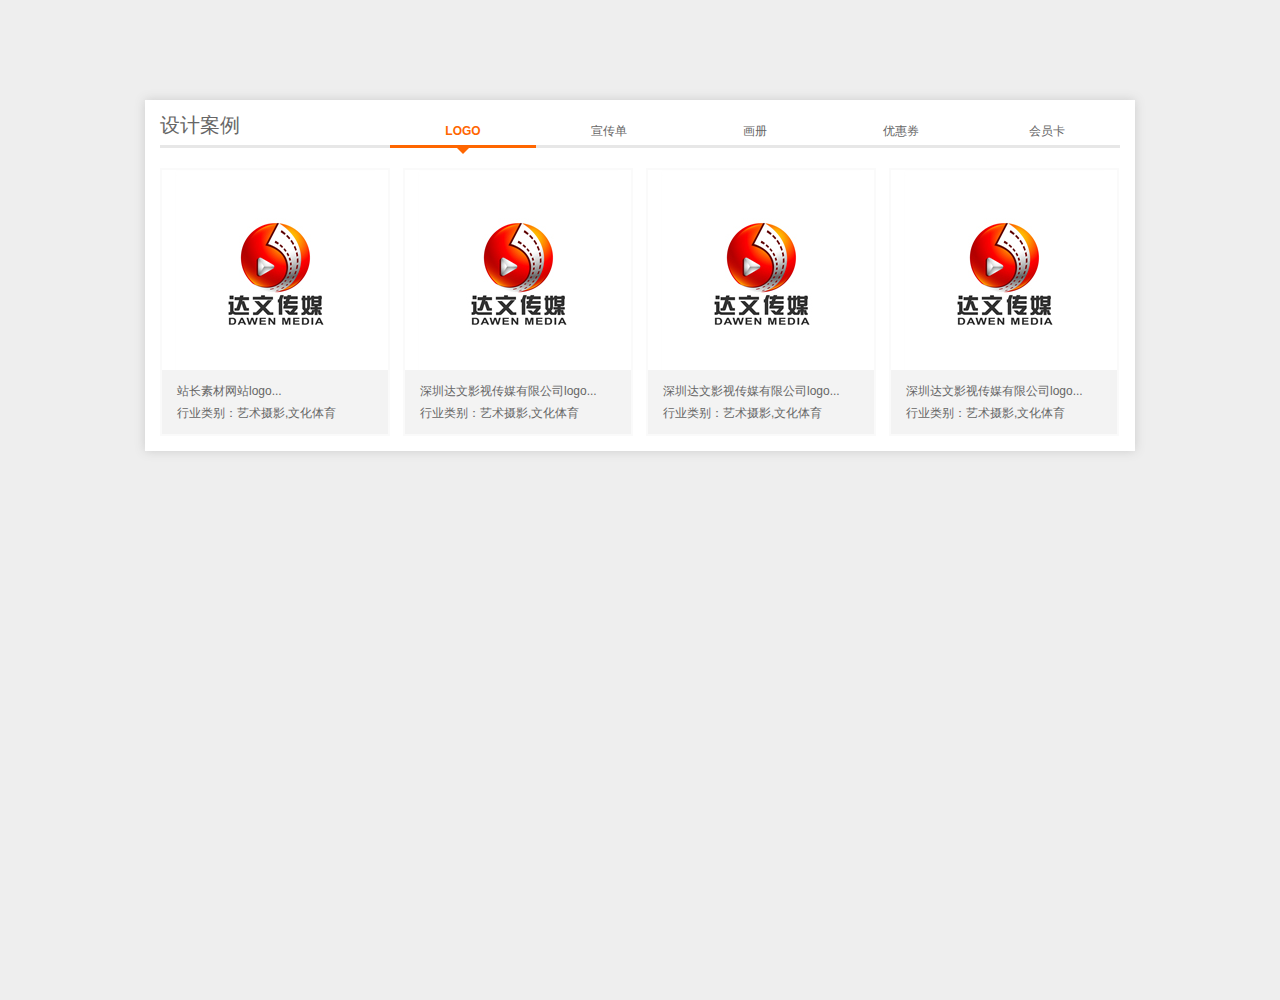
<file: 滑动选项卡/index.html>
<!DOCTYPE>
<html>
<head>
<meta http-equiv="Content-Type" content="text/html; charset=utf-8" />
<title>鼠标滑过jQuery选项卡切换</title>

<link rel="stylesheet" href="css/style.css" type="text/css">

<script type="text/javascript" src="js/jquery.min.js"></script>
	
<script type="text/javascript" src="js/script.js"></script>

</head>
<body>

	
	
	
	
<div class="case">

	<div class="title cf">
		<h2 class="fl">设计案例</h2>
		<ul class="title-list fr cf ">
			<li class="on">LOGO</li>
			<li>宣传单</li>
			<li>画册</li>
			<li>优惠券</li>
			<li>会员卡</li>
			<p><b></b></p>
		</ul>
	</div>
	
	<div class="product-wrap">
		<!--案例1-->
		<div class="product show">
			<ul class="cf">
				<li class="ml0">
					<a href="http://www.17sucai.com" class="imgwrap"><img src="images/1.jpg"></a>
					<p class="mt10"> <a href="http://www.17sucai.com">站长素材网站logo... </a></p>
					<p class="pb10">行业类别：艺术摄影,文化体育</p>
				</li>
				<li>
					<a href="http://www.17sucai.com" class="imgwrap"><img src="images/1.jpg"></a>
					<p class="mt10"> <a href="http://www.17sucai.com"> 深圳达文影视传媒有限公司logo... </a></p>
					<p class="pb10">行业类别：艺术摄影,文化体育</p>
				</li>
				<li>
					<a href="http://www.17sucai.com" class="imgwrap"><img src="images/1.jpg"></a>
					<p class="mt10"> <a href="http://www.17sucai.com"> 深圳达文影视传媒有限公司logo... </a></p>
					<p class="pb10">行业类别：艺术摄影,文化体育</p>
				</li>
				<li>
					<a href="http://www.17sucai.com" class="imgwrap"><img src="images/1.jpg"></a>
					<p class="mt10"> <a href="http://www.17sucai.com"> 深圳达文影视传媒有限公司logo... </a></p>
					<p class="pb10">行业类别：艺术摄影,文化体育</p>
				</li>
			</ul>
		</div>
		
		<!--案例2-->
		<div class="product">
			<ul class="cf">
				<li class="ml0">
					<a href="http://www.17sucai.com" class="imgwrap"><img src="images/2.jpg"></a>
					<p class="mt10"> <a href="http://www.17sucai.com"> 深圳达文影视传媒有限公司logo... </a></p>
					<p class="pb10">行业类别：艺术摄影,文化体育</p>
				</li>
				<li>
					<a href="http://www.17sucai.com" class="imgwrap"><img src="images/2.jpg"></a>
					<p class="mt10"> <a href="http://www.17sucai.com"> 深圳达文影视传媒有限公司logo... </a></p>
					<p class="pb10">行业类别：艺术摄影,文化体育</p>
				</li>
				<li>
					<a href="http://www.17sucai.com" class="imgwrap"><img src="images/2.jpg"></a>
					<p class="mt10"> <a href="http://www.17sucai.com"> 深圳达文影视传媒有限公司logo... </a></p>
					<p class="pb10">行业类别：艺术摄影,文化体育</p>
				</li>
				<li>
					<a href="http://www.17sucai.com" class="imgwrap"><img src="images/2.jpg"></a>
					<p class="mt10"> <a href="http://www.17sucai.com"> 深圳达文影视传媒有限公司logo... </a></p>
					<p class="pb10">行业类别：艺术摄影,文化体育</p>
				</li>
			</ul>
		</div>
		
		<!--案例3-->
		<div class="product">
			<ul class="cf">
				<li class="ml0">
					<a href="http://www.17sucai.com" class="imgwrap"><img src="images/3.jpg"></a>
					<p class="mt10"> <a href="http://www.17sucai.com"> 深圳达文影视传媒有限公司logo... </a></p>
					<p class="pb10">行业类别：艺术摄影,文化体育</p>
				</li>
				<li>
					<a href="http://www.17sucai.com" class="imgwrap"><img src="images/3.jpg"></a>
					<p class="mt10"> <a href="http://www.17sucai.com"> 深圳达文影视传媒有限公司logo... </a></p>
					<p class="pb10">行业类别：艺术摄影,文化体育</p>
				</li>
				<li>
					<a href="http://www.17sucai.com" class="imgwrap"><img src="images/3.jpg"></a>
					<p class="mt10"> <a href="http://www.17sucai.com"> 深圳达文影视传媒有限公司logo... </a></p>
					<p class="pb10">行业类别：艺术摄影,文化体育</p>
				</li>
				<li>
					<a href="http://www.17sucai.com" class="imgwrap"><img src="images/3.jpg"></a>
					<p class="mt10"> <a href="http://www.17sucai.com"> 深圳达文影视传媒有限公司logo... </a></p>
					<p class="pb10">行业类别：艺术摄影,文化体育</p>
				</li>
			</ul>
		</div>
		
		<!--案例4-->
		<div class="product">
			<ul class="cf">
				<li class="ml0">
					<a href="http://www.17sucai.com" class="imgwrap"><img src="images/4.jpg"></a>
					<p class="mt10"> <a href="http://www.17sucai.com"> 深圳达文影视传媒有限公司logo... </a></p>
					<p class="pb10">行业类别：艺术摄影,文化体育</p>
				</li>
				<li>
					<a href="http://www.17sucai.com" class="imgwrap"><img src="images/4.jpg"></a>
					<p class="mt10"> <a href="http://www.17sucai.com"> 深圳达文影视传媒有限公司logo... </a></p>
					<p class="pb10">行业类别：艺术摄影,文化体育</p>
				</li>
				<li>
					<a href="http://www.17sucai.com" class="imgwrap"><img src="images/4.jpg"></a>
					<p class="mt10"> <a href="http://www.17sucai.com"> 深圳达文影视传媒有限公司logo... </a></p>
					<p class="pb10">行业类别：艺术摄影,文化体育</p>
				</li>
				<li>
					<a href="http://www.17sucai.com" class="imgwrap"><img src="images/4.jpg"></a>
					<p class="mt10"> <a href="http://www.17sucai.com"> 深圳达文影视传媒有限公司logo... </a></p>
					<p class="pb10">行业类别：艺术摄影,文化体育</p>
				</li>
			</ul>
		</div>
	
		<!--案例5-->
		<div class="product">
			<ul class="cf">
				<li class="ml0">
					<a href="http://www.17sucai.com" class="imgwrap"><img src="images/5.jpg"></a>
					<p class="mt10"> <a href="http://www.17sucai.com"> 深圳达文影视传媒有限公司logo... </a></p>
					<p class="pb10">行业类别：艺术摄影,文化体育</p>
				</li>
				<li>
					<a href="http://www.17sucai.com" class="imgwrap"><img src="images/5.jpg"></a>
					<p class="mt10"> <a href="http://www.17sucai.com"> 深圳达文影视传媒有限公司logo... </a></p>
					<p class="pb10">行业类别：艺术摄影,文化体育</p>
				</li>
				<li>
					<a href="http://www.17sucai.com" class="imgwrap"><img src="images/5.jpg"></a>
					<p class="mt10"> <a href="http://www.17sucai.com"> 深圳达文影视传媒有限公司logo... </a></p>
					<p class="pb10">行业类别：艺术摄影,文化体育</p>
				</li>
				<li>
					<a href="http://www.17sucai.com" class="imgwrap"><img src="images/5.jpg"></a>
					<p class="mt10"> <a href="http://www.17sucai.com"> 深圳达文影视传媒有限公司logo... </a></p>
					<p class="pb10">行业类别：艺术摄影,文化体育</p>
				</li>
			</ul>
		</div>      
	</div>
</div>

</body>
</html>
</file>
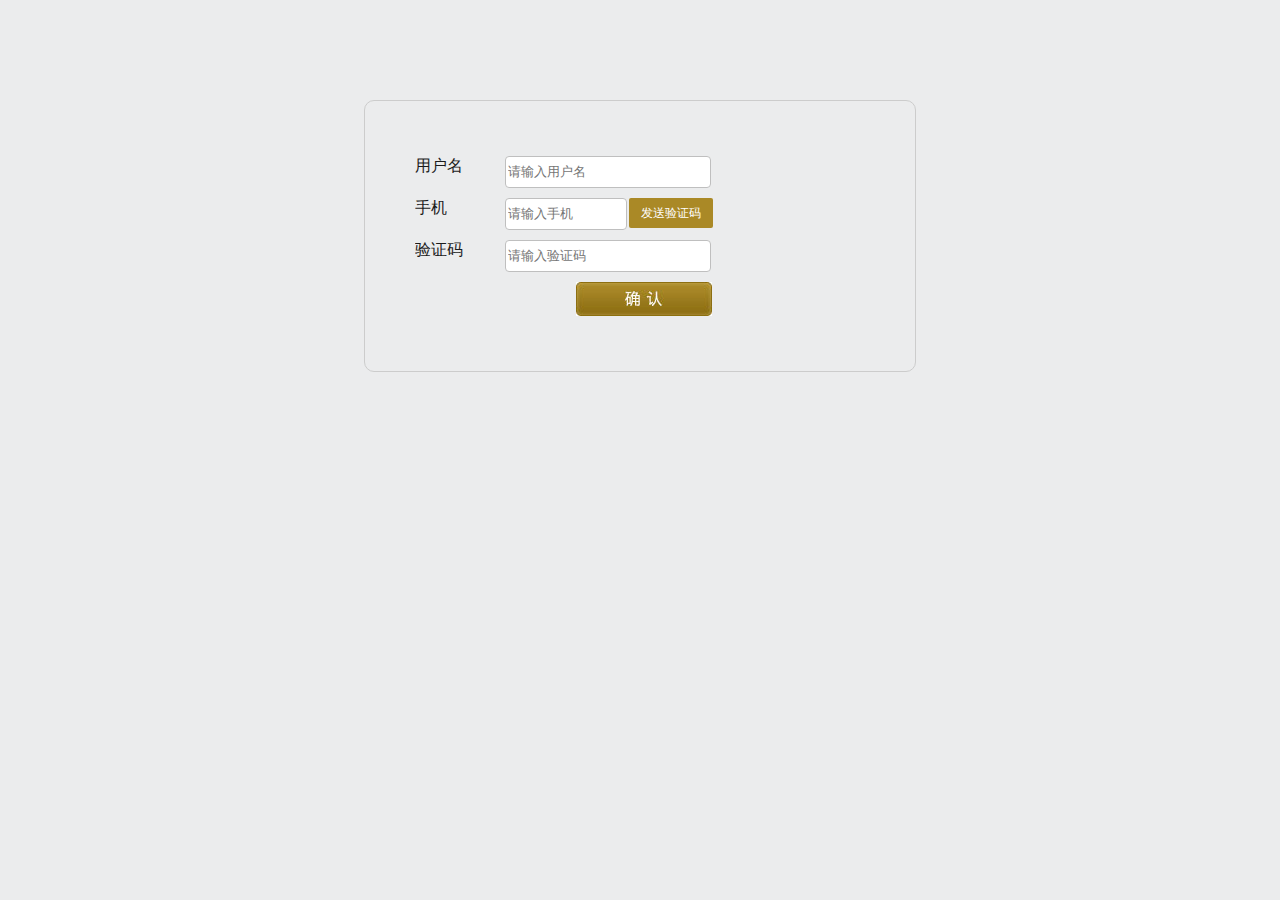
<file: 表单验证/index.html>
<!DOCTYPE html PUBLIC "-//W3C//DTD XHTML 1.0 Transitional//EN" "http://www.w3.org/TR/xhtml1/DTD/xhtml1-transitional.dtd">
<html xmlns="http://www.w3.org/1999/xhtml">
<head>
<meta http-equiv="Content-Type" content="text/html; charset=utf-8" />
<title>手机发送验证码倒计时代码</title>

<link href="css/style.css" type="text/css" rel="stylesheet" />

</head>
<body>

<div class="form">
	<div class="div-name">
		<label for="name">用户名</label><input type="text" id="name" class="infos" placeholder="请输入用户名" />
	</div>
	<div class="div-phone">
		<label for="phone">手机</label><input type="text" id="phone" class="infos" placeholder="请输入手机" />
		<a href="javascript:;" class="send1" onclick="sends.send();">发送验证码</a>
	</div>
	<div class="div-ranks">
		<label for="ranks">验证码</label><input type="text" id="ranks" class="infos" placeholder="请输入验证码"  />
	</div>
	<div class="div-conform">
		<a href="javascript:;" class="conform" onclick="sends.conform();">提交</a>
	</div>
</div>

<script type="text/javascript" src="js/jquery-1.8.3.min.js"></script>
<script type="text/javascript">
var sends = {
	checked:1,
	send:function(){
			var numbers = /^1\d{10}$/;
			var val = $('#phone').val().replace(/\s+/g,""); //获取输入手机号码
			// if($('.div-phone').find('span').length == 0 && $('.div-phone a').attr('class') == 'send1'){
				if(!numbers.test(val) || val.length ==0){
					// $('.div-phone').append('<span class="error">手机格式错误</span>');
					$('#phone').css('border','1px solid red')
					return false;
				// }
			}
			if(numbers.test(val)){
				var time = 30;
				// $('.div-phone span').remove();
				$('#phone').css('border','1px solid blue')
				function timeCountDown(){
					if(time==0){
						clearInterval(timer);
						$('.div-phone a').addClass('send1').removeClass('send0').html("发送验证码");
						sends.checked = 1;
						return true;
					}
					$('.div-phone a').html(time+"S后再次发送");
					time--;
					$('.conform').unbind('click');
					return false;
					
					sends.checked = 0;
				}
				$('.div-phone a').addClass('send0').removeClass('send1');
				timeCountDown();
				var timer = setInterval(timeCountDown,1000);
			}
	}
}
</script>

</body>
</html>
</file>
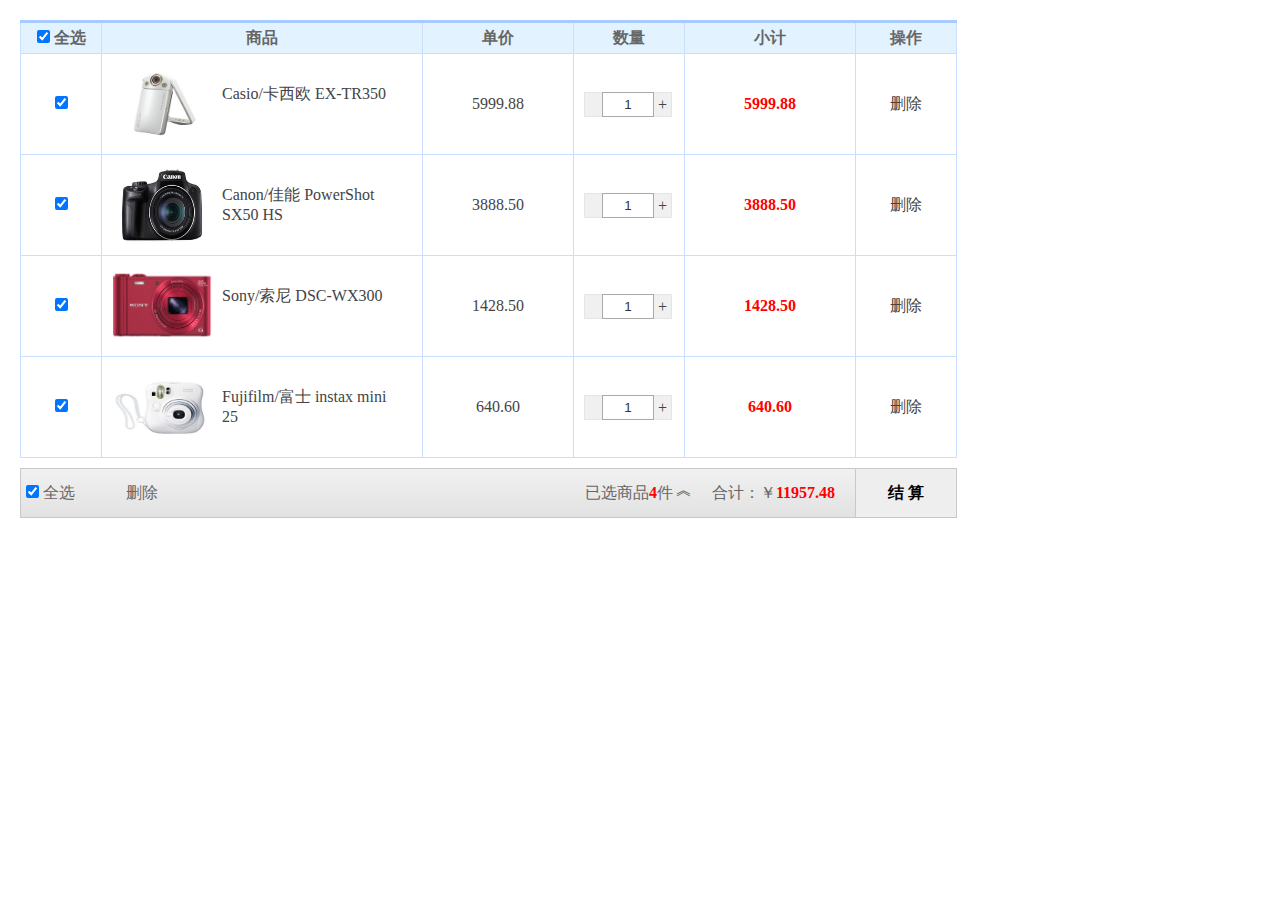
<file: demo.html>
<!DOCTYPE html>
<html>
<head>
    <meta charset="UTF-8">
    <title>demo</title>
    <link rel="stylesheet" href="css/style.css"/>
    <script type="text/javascript" src="js/demo.js"></script>
</head>
<body>
<table id="cartTable">
    <thead>
        <tr>
            <th><label><input class="check-all check" type="checkbox"/>&nbsp;全选</label></th>
            <th>商品</th>
            <th>单价</th>
            <th>数量</th>
            <th>小计</th>
            <th>操作</th>
        </tr>
    </thead>
    <tbody>
        <tr>
            <td class="checkbox"><input class="check-one check" type="checkbox"/></td>
            <td class="goods"><img src="images/1.jpg" alt=""/><span>Casio/卡西欧 EX-TR350</span></td>
            <td class="price">5999.88</td>
            <td class="count"><span class="reduce"></span><input class="count-input" type="text" value="1"/><span class="add">+</span></td>
            <td class="subtotal">5999.88</td>
            <td class="operation"><span class="delete">删除</span></td>
        </tr>
        <tr>
            <td class="checkbox"><input class="check-one check" type="checkbox"/></td>
            <td class="goods"><img src="images/2.jpg" alt=""/><span>Canon/佳能 PowerShot SX50 HS</span></td>
            <td class="price">3888.50</td>
            <td class="count"><span class="reduce"></span><input class="count-input" type="text" value="1"/><span class="add">+</span></td>
            <td class="subtotal">3888.50</td>
            <td class="operation"><span class="delete">删除</span></td>
        </tr>
        <tr>
            <td class="checkbox"><input class="check-one check" type="checkbox"/></td>
            <td class="goods"><img src="images/3.jpg" alt=""/><span>Sony/索尼 DSC-WX300</span></td>
            <td class="price">1428.50</td>
            <td class="count"><span class="reduce"></span><input class="count-input" type="text" value="1"/><span class="add">+</span></td>
            <td class="subtotal">1428.50</td>
            <td class="operation"><span class="delete">删除</span></td>
        </tr>
        <tr>
            <td class="checkbox"><input class="check-one check" type="checkbox"/></td>
            <td class="goods"><img src="images/4.jpg" alt=""/><span>Fujifilm/富士 instax mini 25</span></td>
            <td class="price">640.60</td>
            <td class="count"><span class="reduce"></span><input class="count-input" type="text" value="1"/><span class="add">+</span></td>
            <td class="subtotal">640.60</td>
            <td class="operation"><span class="delete">删除</span></td>
        </tr>
    </tbody>
</table>
<div class="foot" id="foot">
    <label class="fl select-all"><input type="checkbox" class="check-all check"/>&nbsp;全选</label>
    <a class="fl delete" id="deleteAll" href="javascript:;">删除</a>
    <div class="fr closing">结 算</div>
    <div class="fr total">合计：￥<span id="priceTotal">0.00</span></div>
    <div class="fr selected" id="selected">已选商品<span id="selectedTotal">0</span>件<span class="arrow up">︽</span><span class="arrow down">︾</span></div>
    <div class="selected-view">
        <div id="selectedViewList" class="clearfix">
            <div><img src="images/1.jpg"><span>取消选择</span></div>
        </div>
        <span class="arrow">◆<span>◆</span></span>
    </div>
</div>
</body>
</html>
</file>
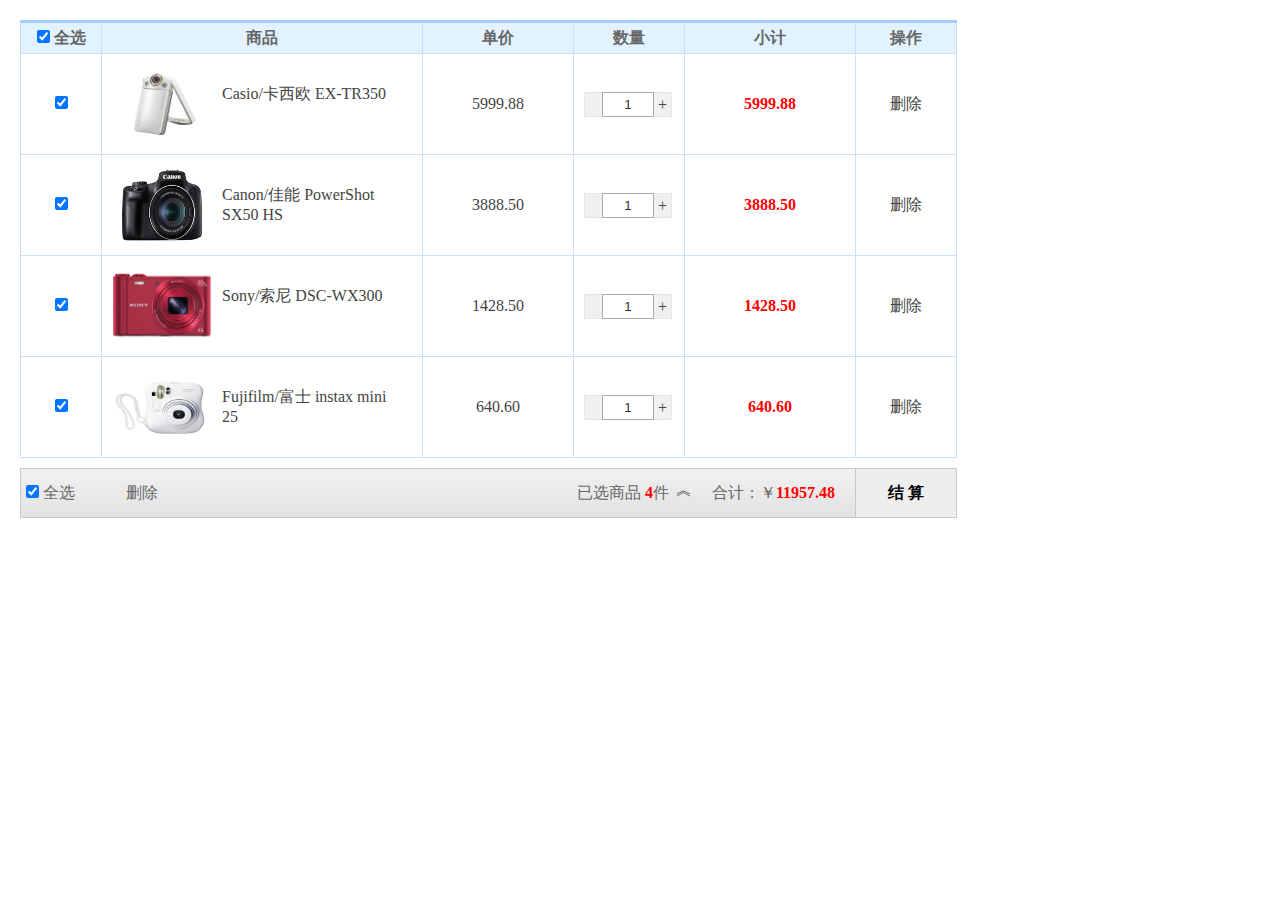
<file: 购物车.html>
<!DOCTYPE html>
<html>
<head>
    <meta charset="UTF-8">
    <title>购物车</title>
    <link rel="stylesheet" href="css/style.css"/>
    <script type="text/javascript" src="js/script.js"></script>
</head>
<body>
<table id="cartTable">
    <thead>
        <tr>
            <th><label><input class="check-all check" type="checkbox"/>&nbsp;全选</label></th>
            <th>商品</th>
            <th>单价</th>
            <th>数量</th>
            <th>小计</th>
            <th>操作</th>
        </tr>
    </thead>
    <tbody>
        <tr>
            <td class="checkbox"><input class="check-one check" type="checkbox"/></td>
            <td class="goods"><img src="images/1.jpg" alt=""/><span>Casio/卡西欧 EX-TR350</span></td>
            <td class="price">5999.88</td>
            <td class="count">
                <span class="reduce"></span>
                <input class="count-input" type="text" value="1"/>
                <span class="add">+</span></td>
            <td class="subtotal">5999.88</td>
            <td class="operation"><span class="delete">删除</span></td>
        </tr>
        <tr>
            <td class="checkbox"><input class="check-one check" type="checkbox"/></td>
            <td class="goods"><img src="images/2.jpg" alt=""/><span>Canon/佳能 PowerShot SX50 HS</span></td>
            <td class="price">3888.50</td>
            <td class="count"><span class="reduce"></span><input class="count-input" type="text" value="1"/><span class="add">+</span></td>
            <td class="subtotal">3888.50</td>
            <td class="operation"><span class="delete">删除</span></td>
        </tr>
        <tr>
            <td class="checkbox"><input class="check-one check" type="checkbox"/></td>
            <td class="goods"><img src="images/3.jpg" alt=""/><span>Sony/索尼 DSC-WX300</span></td>
            <td class="price">1428.50</td>
            <td class="count"><span class="reduce"></span><input class="count-input" type="text" value="1"/><span class="add">+</span></td>
            <td class="subtotal">1428.50</td>
            <td class="operation"><span class="delete">删除</span></td>
        </tr>
        <tr>
            <td class="checkbox"><input class="check-one check" type="checkbox"/></td>
            <td class="goods"><img src="images/4.jpg" alt=""/><span>Fujifilm/富士 instax mini 25</span></td>
            <td class="price">640.60</td>
            <td class="count"><span class="reduce"></span><input class="count-input" type="text" value="1"/><span class="add">+</span></td>
            <td class="subtotal">640.60</td>
            <td class="operation"><span class="delete">删除</span></td>
        </tr>
    </tbody>
</table>

<div class="foot" id="foot">
    <label class="fl select-all"><input type="checkbox" class="check-all check"/>&nbsp;全选</label>
    <a class="fl delete" id="deleteAll" href="javascript:;">删除</a>
    <div class="fr closing">结 算</div>
    <div class="fr total">合计：￥<span id="priceTotal">0.00</span></div>
    <div class="fr selected" id="selected">已选商品
        <span id="selectedTotal">0</span>件
        <span class="arrow up">︽</span>
        <span class="arrow down">︾</span>
    </div>
    <div class="selected-view">
        <div id="selectedViewList" class="clearfix">
            <!--<div><img src="images/1.jpg"><span>取消选择</span></div>-->
        </div>
        <span class="arrow">◆<span>◆</span></span>
    </div>
</div>
</body>
</html>
</file>
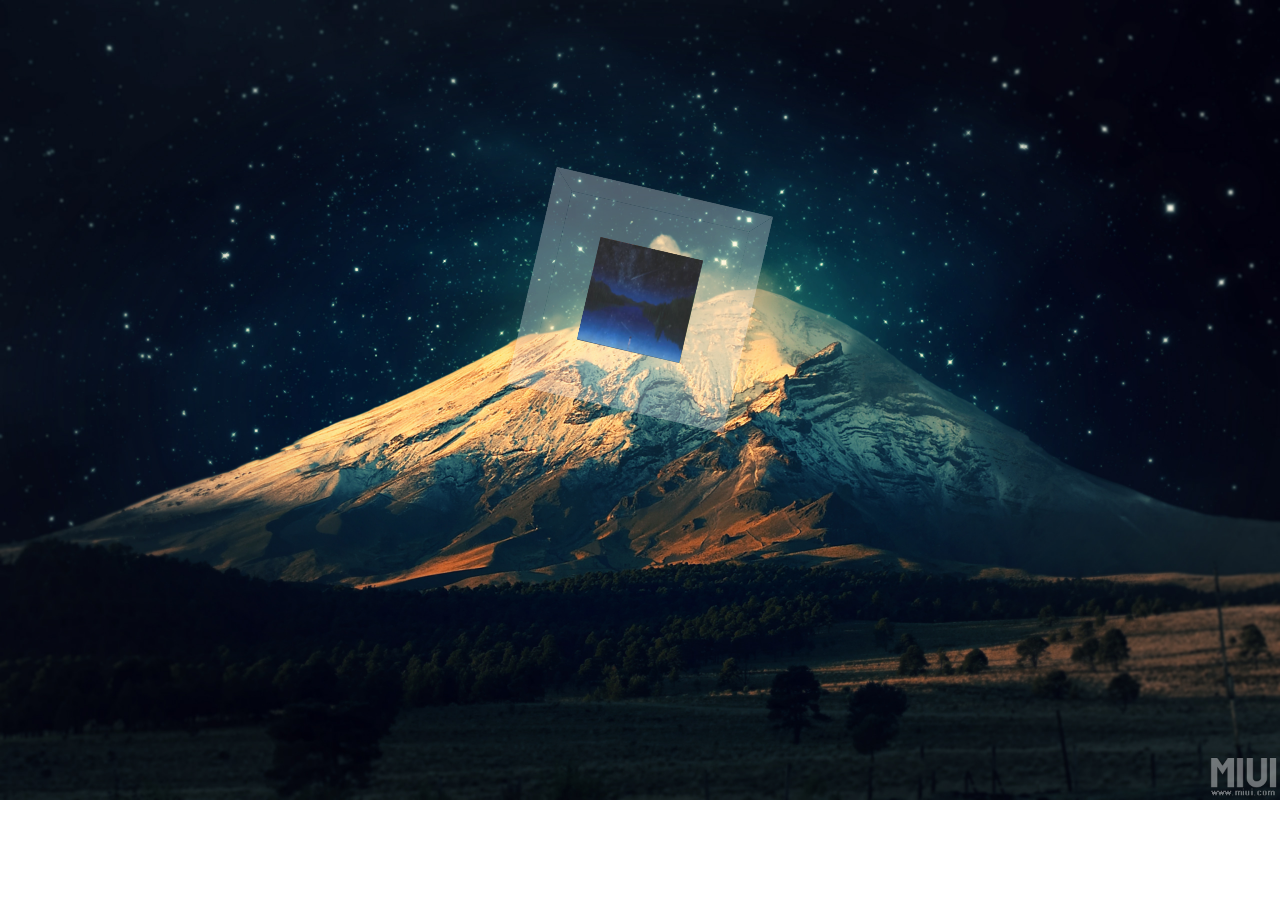
<file: demo1-魔方/旋转魔方-6.29.html>
<!doctype html>
<html>
<head>
	<meta charset="utf-8">
	<title>标题</title>
	<meta name="keywords" content="">
	<meta name="description" content="">
	
	<style>
		*{margin:0;padding: 0;list-style: none;}
		body{
			perspective: 1000px;
			background: url('beijing6.png') 0 0 no-repeat;
			background-size: 100%;
			height: 100%;
		}
		div{
			width: 200px;
			height: 200px;
			margin:200px auto 0;
			position: relative;
			transform-style: preserve-3d;
			-ms-transform-style: preserve-3d;
			-webkit-transform-style: preserve-3d;
			-moz-transform-style: preserve-3d;
			transform: rotateX(13deg);
			-ms-transform: rotateX(13deg);
			-webkit-transform: rotate(13deg);
			-moz-transform: rotate(13deg);
			animation: zou 10s linear infinite;
			-ms-animation: zou 10s linear infinite;
			-webkit-animation: zou 10s linear infinite;
			-moz-animation: zou 10s linear infinite;
		}
		ul{
			width: 100px;
			height: 100px;
			position: absolute;
			left: 50px;
			top: 50px;
			transform-style: preserve-3d;
			-webkit-transform-style: preserve-3d;
			-ms-transform-style: preserve-3d;
			-moz-transform-style: preserve-3d;

		}
		ul li{
			width: 100px;
			height: 100px;
			position: absolute;
			left: 0;
			top: 0;
			background-size: 100%;
			transform: rotate(0) translateZ(0);
			-webkit-transform: rotate(0) translate(0);
			-ms-transform: rotate(0) translate(0);
			-moz-transform: rotate(0) translate(0);
		}
		ul li img{
			width: 100px;
			height: 100px;
		}
		ul li:nth-child(1){
			transform: translateZ(50px);
			-webkit-transform: translateZ(50px);
			-moz-transform: translateZ(50px);
			-ms-transform: translate(50px);

		}
		ul li:nth-child(2){
			transform: rotateY(90deg) translateZ(50px);
			-webkit-transform: rotateY(90deg) translateZ(50px);
			-moz-transform: rotateY(90deg) translateZ(50px);
			-ms-transform: rotateY(90deg) translateZ(50px);

		}
		ul li:nth-child(3){
			transform: rotateY(180deg) translateZ(50px);
			-webkit-transform: rotateY(180deg) translateZ(50px);
			-moz-transform: rotateY(180deg) translateZ(50px);
			-ms-transform: rotateY(180deg) translateZ(50px);
		}
		ul li:nth-child(4){
			transform: rotateY(270deg) translateZ(50px);
			-webkit-transform: rotateY(270deg) translateZ(50px);
			-moz-transform: rotateY(270deg) translateZ(50px);
			-ms-transform: rotateY(270deg) translateZ(50px);
		}
		ul li:nth-child(5){
			transform: rotateX(90deg) translateZ(50px);
			-webkit-transform: rotateX(90deg) translateZ(50px);
			-moz-transform: rotateX(90deg) translateZ(50px);
			-ms-transform: rotateX(90deg) translateZ(50px);
		}
		ul li:nth-child(6){
			transform: rotateX(-90deg) translateZ(50px);
			-webkit-transform: rotateX(-90deg) translateZ(50px);
			-moz-transform: rotateX(-90deg) translateZ(50px);
			-ms-transform: rotateX(-90deg) translateZ(50px);
		}
		ol{
			width: 200px;
			height: 200px;
			position: absolute;
			top: 0;
			left: 0;
			transform-style: preserve-3d;
			-webkit-transform-style: preserve-3d;
			-moz-transform-style: preserve-3d;
			-ms-transform-style: preserve-3d;
	/* 		transition: all 1s ease; */
		}
		ol li{
			width: 200px;
			height: 200px;
			background-color: rgba(255,255,255,.2);
			opacity: .8;
			position: absolute;
			top: 0;
			left: 0;
			transition: all 1s ease;
			-webkit-transform: all 1s ease;
			-moz-transform: all 1s ease;
			-ms-transform: all 1s ease

		}
		ol li:nth-child(1){
			transform: translateZ(100px);
			-webkit-transform: translateZ(100px);
			-moz-transform: translateZ(100px);
			-ms-transform: translateZ(100px);
		}
		div:hover ol li:nth-child(1){
			transform: translateZ(300px);
			-webkit-transform: translateZ(300px);
			-moz-transform: translateZ(300px);
			-ms-transform: translateZ(300px);
		}
		ol li:nth-child(2){
			transform: translateZ(-100px);
			-webkit-transform: translateZ(-100px);
			-moz-transform: translateZ(-100px);
			-ms-transform: translateZ(-100px);
		}
		div:hover ol li:nth-child(2){
			transform: translateZ(-300px);
			-webkit-transform: translateZ(-300px);
			-moz-transform: translateZ(-300px);
			-ms-transform: translateZ(-300px);
		}
		ol li:nth-child(3){
			transform: rotateY(90deg) translateZ(100px);
			-webkit-transform: rotateY(90deg) translateZ(100px);
			-moz-transform: rotateY(90deg) translateZ(100px);
			-ms-transform: rotateY(90deg) translateZ(100px);
		}
		div:hover ol li:nth-child(3){
				transform: rotateY(90deg) translateZ(300px);
				-webkit-transform: rotateY(90deg) translateZ(300px);
				-moz-transform: rotateY(90deg) translateZ(300px);
				-ms-transform: rotateY(90deg) translateZ(300px);
		}
		ol li:nth-child(4){
			transform: rotateY(90deg) translateZ(-100px);
			-webkit-transform: rotateY(90deg) translateZ(-100px);
			-moz-transform: rotateY(90deg) translateZ(-100px);
			-ms-transform: rotateY(90deg) translateZ(-100px);
		}
		div:hover ol li:nth-child(4){
			transform: rotateY(90deg) translateZ(-300px);
			-webkit-transform: rotateY(90deg) translateZ(-300px);
			-moz-transform: rotateY(90deg) translateZ(-300px);
			-ms-transform: rotateY(90deg) translateZ(-300px);
		}
		ol li:nth-child(5){
			transform: rotateX(90deg) translateZ(100px);
			-webkit-transform: rotateX(90deg) translateZ(100px);
			-moz-transform: rotateX(90deg) translateZ(100px);
			-ms-transform: rotateX(90deg) translateZ(100px);
		}
		div:hover ol li:nth-child(5){
			transform: rotateX(90deg) translateZ(300px);
			-webkit-transform: rotateX(90deg) translateZ(300px);
			-moz-transform: rotateX(90deg) translateZ(300px);
			-ms-transform: rotateX(90deg) translateZ(300px);
		}
		ol li:nth-child(6){
			transform: rotateX(90deg) translateZ(-100px);
			-webkit-transform: rotateX(90deg) translateZ(-100px);
			-moz-transform: rotateX(90deg) translateZ(-100px);
			-ms-transform: rotateX(90deg) translateZ(-100px);
		}
		div:hover ol li:nth-child(6){
			transform: rotateX(90deg) translateZ(-300px);
			-webkit-transform: rotateX(90deg) translateZ(-300px);
			-moz-transform: rotateX(90deg) translateZ(-300px);
			-ms-transform: rotateX(90deg) translateZ(-300px);
		}
		@keyframes zou{
			0%{transform: rotateX(13deg) rotateY(0deg);}
			100%{transform: rotateX(13deg) rotateY(360deg);}
		}
		@-webkit-keyframes zou{
		0%{-webkit-transform:rotateX(13deg) rotateY(0deg);}
		100%{-webkit-transform:rotateX(13deg) rotateY(360deg);}
	    }
	    @-moz-keyframes zou{
	    	0%{-moz-transform:rotateX(13deg) rotateY(0deg);}
	    	100%{-moz-transform:rotateX(13deg) rotateY(0deg)} 
	    }
	    /* @-ms-keyframes zou{
	    	0%{-ms-transform:rotateX(13deg) rotateY(0deg)}
	    	100%{-ms-transform:rotateX(13deg) rotateY(0deg)}
	    } */
	</style>
</head>
<body>
	<div>
		<ul>
			<li><img src="beijing1.jpg" alt=""></li>
			<li><img src="beijing2.jpg" alt=""></li>
			<li><img src="beijing5.jpg" alt=""></li>
			<li><img src="beijing7.jpg" alt=""></li>
			<li><img src="beijing8.jpg" alt=""></li>
			<li><img src="beijing.jpg" alt=""></li>
		</ul>
		<ol>
			<li></li>
			<li></li>
			<li></li>
			<li></li>
			<li></li>
			<li></li>
		</ol>
	</div>
</body>
</html>
</file>
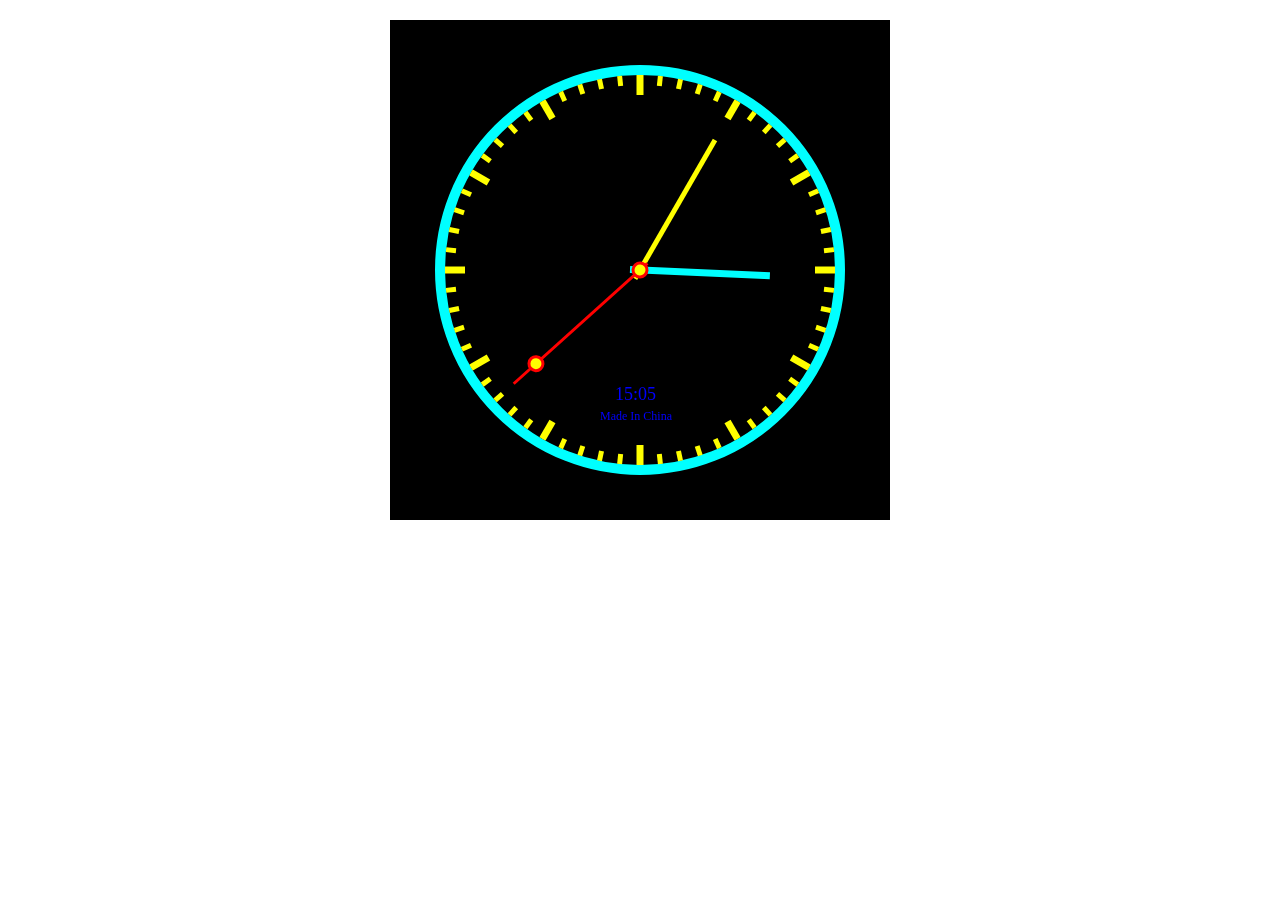
<file: demo2-时钟/练习.html>
<!DOCTYPE html>
<html xmlns="http://www.w3.org/1999/xhtml">
<head>
<meta http-equiv="Content-Type" content="text/html; charset=utf-8"/>
    <title>时钟</title>   
    <style>
        *{margin:0;padding: 0;}
        div{
            width: 500px;
            height: 500px;
            margin:20px auto;
        }
    </style>
</head>
<body>
    <div>
    <canvas id="clock" width="500" height="500" style="background-color:black;">你的浏览器不支持canvas</canvas>
    </div>
    <script type="text/javascript">
        var canvas = document.getElementById("clock");
        var cxt = canvas.getContext("2d");

        function drawClock() {
            var now = new Date();
            var sec = now.getSeconds();
            var min = now.getMinutes();
            var hour = now.getHours();
            hour > 12 ? hour - 12 : hour;
            hour += (min / 60);
            //先清空画布
            cxt.clearRect(0, 0, canvas.width, canvas.height);


            //美女图片作为表盘背景    
            var img = new Image();
            img.src = "ao1.jpg";
            cxt.drawImage(img, 0, 0);
            //img.onload = function () {
            //    cxt.drawImage(img, 0, 0);
            //}

            //画表盘大圆 圆心：x=250 y=250
            cxt.strokeStyle = "#00FFFF";
            cxt.lineWidth = 10;
            cxt.beginPath();
            cxt.arc(250, 250, 200, 0, 360);
            cxt.stroke();
            cxt.closePath();

            //时刻度
            for (var i = 0; i < 12; i++) {
                cxt.save();//保存当前状态
                cxt.lineWidth = 7;
                cxt.strokeStyle = "#FFFF00";
                //设置原点
                cxt.translate(250, 250);
                //设置旋转角度
                cxt.rotate(30 * i * Math.PI / 180);//弧度   角度*Math.PI/180
                cxt.beginPath();
                cxt.moveTo(0, -175);
                cxt.lineTo(0, -195);
                cxt.stroke();
                cxt.closePath();
                cxt.restore();//把原来状态恢复回来
            }

            //分刻度
            for (var i = 0; i < 60; i++) {
                cxt.save();
                cxt.lineWidth = 5;
                cxt.strokeStyle = "#FFFF00";
                cxt.translate(250, 250);
                cxt.rotate(i * 6 * Math.PI / 180);
                cxt.beginPath();
                cxt.moveTo(0, -185);
                cxt.lineTo(0, -195);
                cxt.stroke();
                cxt.closePath();
                cxt.restore();
            }


           
            //以下的时针、分针、秒针均要转动，所以在这里要设置其异次元空间的位置
            //根据当前的小时数、分钟数、秒数分别设置各个针的角度即可
            //-----------------------------时针-----------------------------
            cxt.save();
            cxt.lineWidth = 7;
            cxt.strokeStyle = "#00FFFF";
            cxt.translate(250, 250);
            cxt.rotate(hour * 30 * Math.PI / 180);//每小时旋转30度
            cxt.beginPath();
            cxt.moveTo(0, -130);
            cxt.lineTo(0, 10);
            cxt.stroke();
            cxt.closePath();
            cxt.restore();

            //-----------------------------分针-----------------------------
            cxt.save();
            cxt.lineWidth = 5;
            cxt.strokeStyle = "#FFFF00";
            cxt.translate(250, 250);
            cxt.rotate(min * 6 * Math.PI / 180);//每分钟旋转6度
            cxt.beginPath();
            cxt.moveTo(0, -150);
            cxt.lineTo(0, 10);
            cxt.stroke();
            cxt.closePath();
            cxt.restore();

            //-----------------------------秒针-----------------------------
            cxt.save();
            cxt.lineWidth = 3;
            cxt.strokeStyle = "#FF0000";
            cxt.translate(250, 250);
            cxt.rotate(sec * 6 * Math.PI / 180);//每秒旋转6度
            cxt.beginPath();
            cxt.moveTo(0, -170);
            cxt.lineTo(0, 10);
            cxt.stroke();
            cxt.closePath();


            //美化表盘，画中间的小圆
            cxt.beginPath();
            cxt.arc(0, 0, 7, 0, 360);
            cxt.fillStyle = "#FFFF00";
            cxt.fill();
            cxt.strokeStyle = "#FF0000";
            cxt.stroke();
            cxt.closePath();

            //秒针上的小圆
            cxt.beginPath();
            cxt.arc(0, -140, 7, 0, 360);
            cxt.fillStyle = "#FFFF00";
            cxt.fill();
            cxt.stroke();
            cxt.closePath();
            cxt.restore();


            //显示时间
            cxt.font = "18px 微软雅黑";
            cxt.lineWidth = 2;
            cxt.fillStyle = "#0000FF";
            hour=now.getHours();
            hour > 10 ? hour : ("0" + hour)
            var str = hour + ":" + (min > 10 ? min : ("0" + min))
            cxt.fillText(str, 225, 380);

            //中国制造
            cxt.font = "12px 宋体";
            cxt.lineWidth = 1;
            cxt.fillText("Made In China", 210, 400);
        }

        drawClock();
        setInterval(drawClock, 1000);
    </script>
</body>
</html>
</file>
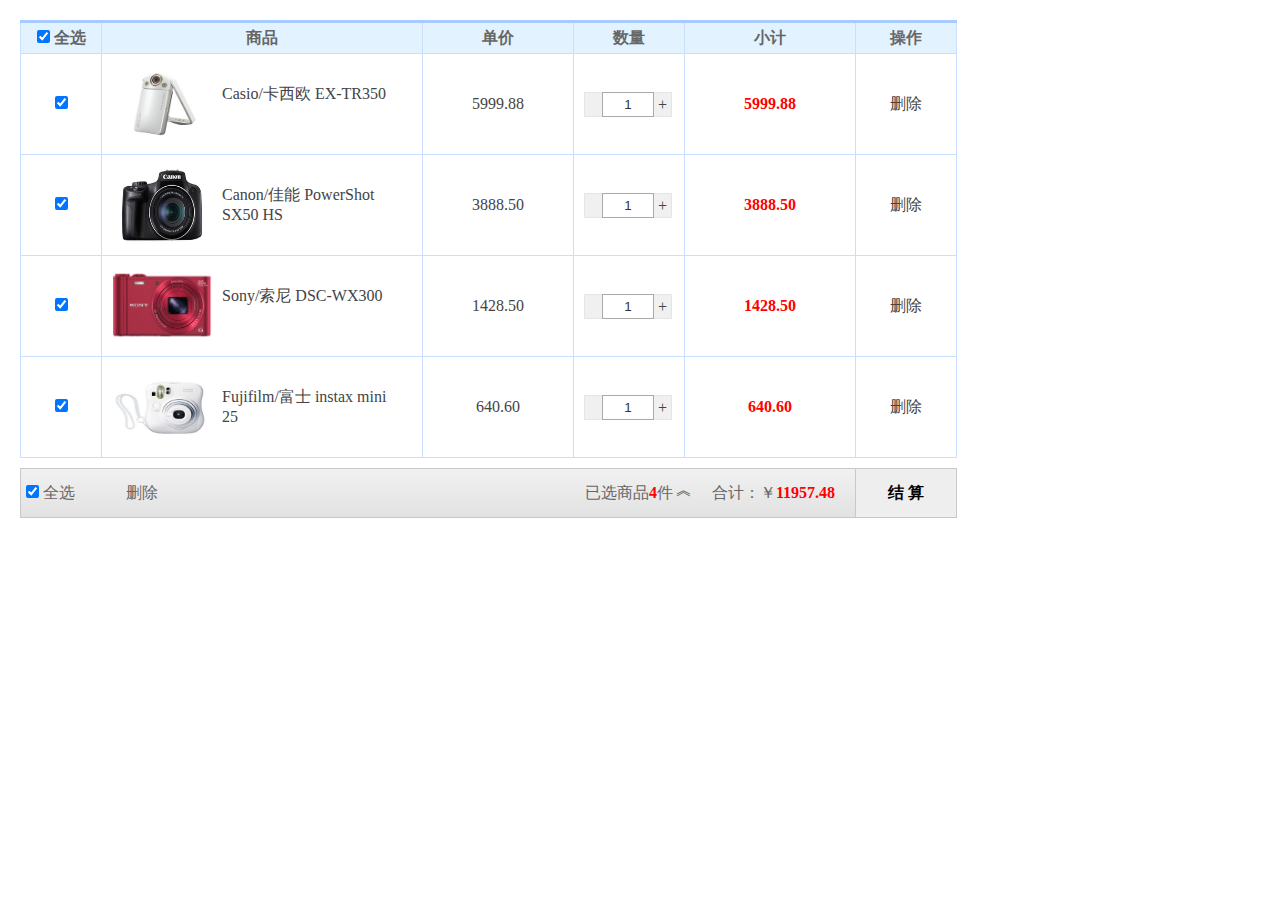
<file: 购物车/demo.html>
<!DOCTYPE html>
<html>
<head>
    <meta charset="UTF-8">
    <title>购物车</title>
    <link rel="stylesheet" href="css/style.css"/>
    <script type="text/javascript" src="js/demo.js"></script>
</head>
<body>
<table id="cartTable">
    <thead>
        <tr>
            <th><label><input class="check-all check" type="checkbox"/>&nbsp;全选</label></th>
            <th>商品</th>
            <th>单价</th>
            <th>数量</th>
            <th>小计</th>
            <th>操作</th>
        </tr>
    </thead>
    <tbody>
        <tr>
            <td class="checkbox"><input class="check-one check" type="checkbox"/></td>
            <td class="goods"><img src="images/1.jpg" alt=""/><span>Casio/卡西欧 EX-TR350</span></td>
            <td class="price">5999.88</td>
            <td class="count"><span class="reduce"></span><input class="count-input" type="text" value="1"/><span class="add">+</span></td>
            <td class="subtotal">5999.88</td>
            <td class="operation"><span class="delete">删除</span></td>
        </tr>
        <tr>
            <td class="checkbox"><input class="check-one check" type="checkbox"/></td>
            <td class="goods"><img src="images/2.jpg" alt=""/><span>Canon/佳能 PowerShot SX50 HS</span></td>
            <td class="price">3888.50</td>
            <td class="count"><span class="reduce"></span><input class="count-input" type="text" value="1"/><span class="add">+</span></td>
            <td class="subtotal">3888.50</td>
            <td class="operation"><span class="delete">删除</span></td>
        </tr>
        <tr>
            <td class="checkbox"><input class="check-one check" type="checkbox"/></td>
            <td class="goods"><img src="images/3.jpg" alt=""/><span>Sony/索尼 DSC-WX300</span></td>
            <td class="price">1428.50</td>
            <td class="count"><span class="reduce"></span><input class="count-input" type="text" value="1"/><span class="add">+</span></td>
            <td class="subtotal">1428.50</td>
            <td class="operation"><span class="delete">删除</span></td>
        </tr>
        <tr>
            <td class="checkbox"><input class="check-one check" type="checkbox"/></td>
            <td class="goods"><img src="images/4.jpg" alt=""/><span>Fujifilm/富士 instax mini 25</span></td>
            <td class="price">640.60</td>
            <td class="count"><span class="reduce"></span><input class="count-input" type="text" value="1"/><span class="add">+</span></td>
            <td class="subtotal">640.60</td>
            <td class="operation"><span class="delete">删除</span></td>
        </tr>
    </tbody>
</table>
<div class="foot" id="foot">
    <label class="fl select-all"><input type="checkbox" class="check-all check"/>&nbsp;全选</label>
    <a class="fl delete" id="deleteAll" href="javascript:;">删除</a>
    <div class="fr closing">结 算</div>
    <div class="fr total">合计：￥<span id="priceTotal">0.00</span></div>
    <div class="fr selected" id="selected">已选商品<span id="selectedTotal">0</span>件<span class="arrow up">︽</span><span class="arrow down">︾</span></div>
    <div class="selected-view">
        <div id="selectedViewList" class="clearfix">
            <div><img src="images/1.jpg"><span>取消选择</span></div>
        </div>
        <span class="arrow">◆<span>◆</span></span>
    </div>
</div>
</body>
</html>
</file>
<file: 表单验证/css/style.css>
@charset "utf-8";
*{ margin:0; padding:0; list-style:none}
body{ background:#EBECED; font-family:'微软雅黑'}

.form{width: 450px;height: auto; margin:100px auto; overflow:hidden;font-size: 16px;color: #1b1b1b;text-align: left; padding:50px; border:1px solid #ccc; border-radius:10px;}
.form div{padding:5px 0;overflow: hidden;}
.form label{width: 90px;display: block;float: left;}
.form .infos{width:200px;height: 26px;line-height: 26px;border:1px solid #BFBFBF;padding:2px;border-radius:4px;float: left;}
.form .div-phone a.send1{height: 26px;text-decoration:none;line-height: 26px;padding:2px;width: 80px;background: #AA8926;font-family: '宋体';color: #fff;font-size: 12px;text-align: center;display: block;float: left;border-radius:2px;margin-left:2px;-webkit-transition:all 0.2s linear;-moz-transition:all 0.2s linear;-ms-transition:all 0.2s linear;-o-transition:all 0.2s linear;transition:all 0.2s linear;}
.form .div-phone a.send1:hover{text-decoration: none;background: #866c1b;-webkit-transition:all 0.2s linear;-moz-transition:all 0.2s linear;-ms-transition:all 0.2s linear;-o-transition:all 0.2s linear;transition:all 0.2s linear;}
.form .div-phone a.send0{height: 26px;text-decoration:none;line-height: 26px;padding:2px;width: 80px;background: #A1A1A1;font-family: '宋体';color: #fff;font-size: 12px;text-align: center;display: block;float: left;border-radius:2px;margin-left:2px;}
.form .div-phone a.send0:hover{background: #A1A1A1;font-family: '宋体';color: #fff;font-size: 12px;text-decoration: none;}
.form span.error{height: 26px;line-height: 26px;padding:2px;width: 100px;color: red;padding-left:20px;display: block;float: left;margin-left:10px;font-size: 12px;font-family: '宋体';background: url(../images/error.png) no-repeat left center;}
.form #phone{width: 116px;}
.form .div-conform{padding-right:153px;}
.form .div-conform a.conform{width: 136px;height: 34px;display: block;text-align: left;overflow: hidden;background: url(../images/btn.jpg) no-repeat;float: right;text-indent: -1000px;}
</file>
<file: css/style.css>
* {
    margin: 0;
    padding: 0;
}
a {
    color: #666;
    text-decoration: none;
}
body {
    padding: 20px;
    color: #666;
}
.fl{
    float: left;
}
.fr {
    float: right;
}
table {
    border-collapse: collapse;
    border-spacing: 0;
    border: 0;
    text-align: center;
    width: 937px;
}
th, td {
    border: 1px solid #CADEFF;
}
th {
    background: #e2f2ff;
    border-top: 3px solid #a7cbff;
    height: 30px;
}
td {
    padding: 10px;
    color: #444;
}
tbody tr:hover {
    background: RGB(238,246,255);
}
.checkbox {
    width: 60px;
}
.goods {
    width: 300px;
}
.goods span {
    width: 180px;
    margin-top: 20px;
    text-align: left;
    float: left;
}
.price {
    width: 130px;
}
.count {
    width: 90px;
}
.count .add, .count input, .count .reduce {
    float: left;
    margin-right: -1px;
    position: relative;
    z-index: 0;
}
.count .add, .count .reduce {
    height: 23px;
    width: 17px;
    border: 1px solid #e5e5e5;
    background: #f0f0f0;
    text-align: center;
    line-height: 23px;
    color: #444;
}
.count .add:hover, .count .reduce:hover {
    color: #f50;
    z-index: 3;
    border-color: #f60;
    cursor: pointer;
}
.count input {
    width: 50px;
    height: 15px;
    line-height: 15px;
    border: 1px solid #aaa;
    color: #343434;
    text-align: center;
    padding: 4px 0;
    background-color: #fff;
    z-index: 2;
}
.subtotal {
    width: 150px;
    color: red;
    font-weight: bold;
}
.operation {
    width: 80px;
}
.operation span:hover, a:hover {
    cursor: pointer;
    color: red;
    text-decoration: underline;
}
img {
    width: 100px;
    height: 80px;
    /*border: 1px solid #ccc;*/
    margin-right: 10px;
    float: left;
}

.foot {
    width: 935px;
    margin-top: 10px;
    color: #666;
    height: 48px;
    border: 1px solid #c8c8c8;
    background-color: #eaeaea;
    background-image:linear-gradient(RGB(241,241,241),RGB(226,226,226));
    position: relative;
    z-index: 8;
}
.foot div, .foot a {
    line-height: 48px;
    height: 48px;
}
.foot .select-all {
    width: 100px;
    height: 48px;
    line-height: 48px;
    padding-left: 5px;
    color: #666;
}
.foot .closing {
    border-left: 1px solid #c8c8c8;
    width: 100px;
    text-align: center;
    color: #000;
    font-weight: bold;
    background: RGB(238,238,238);
    cursor: pointer;
}
.foot .total{
    margin: 0 20px;
    cursor: pointer;
}
.foot  #priceTotal, .foot #selectedTotal {
    color: red;
    font-family: "Microsoft Yahei";
    font-weight: bold;
}
.foot .selected {
    cursor: pointer;
}
.foot .selected .arrow {
    position: relative;
    top:-3px;
    margin-left: 3px;
}
.foot .selected .down {
    position: relative;
    top:3px;
    display: none;
}
 .show .selected .down {
    display: inline;
}
 .show .selected .up {
    display: none;
}
.foot .selected:hover .arrow {
    color: red;
}
.foot .selected-view {
    width: 935px;
    border: 1px solid #c8c8c8;
    position: absolute;
    height: auto;
    background: #ffffff;
    z-index: 9;
    bottom: 48px;
    left: -1px;
    display:none;
}
.show .selected-view {
    display: block;
}
.foot .selected-view div{
    height: auto;
}
.foot .selected-view .arrow {
    font-size: 16px;
    line-height: 100%;
    color:#c8c8c8;
    position: absolute;
    right: 330px;
    bottom: -9px;
}
.foot .selected-view .arrow span {
    color: #ffffff;
    position: absolute;
    left: 0px;
    bottom: 1px;
}
#selectedViewList {
    padding: 20px;
    margin-bottom: -20px;
}
#selectedViewList div{
    display: inline-block;
    position: relative;
    width: 100px;
    height: 80px;
    border: 1px solid #ccc;
    margin: 10px;
}
#selectedViewList div span {
    display: none;
    color: #ffffff;
    font-size: 12px;
    position: absolute;
    top: 0px;
    right: 0px;
    width: 60px;
    height: 18px;
    line-height: 18px;
    text-align: center;
    background: RGBA(0,0,0,.5);
    cursor: pointer;
}
#selectedViewList div:hover span {
    display: block;
}
</file>
<file: 购物车/css/style.css>
* {
    margin: 0;
    padding: 0;
}
a {
    color: #666;
    text-decoration: none;
}
body {
    padding: 20px;
    color: #666;
}
.fl{
    float: left;
}
.fr {
    float: right;
}
table {
    border-collapse: collapse;
    border-spacing: 0;
    border: 0;
    text-align: center;
    width: 937px;
}
th, td {
    border: 1px solid #CADEFF;
}
th {
    background: #e2f2ff;
    border-top: 3px solid #a7cbff;
    height: 30px;
}
td {
    padding: 10px;
    color: #444;
}
tbody tr:hover {
    background: RGB(238,246,255);
}
.checkbox {
    width: 60px;
}
.goods {
    width: 300px;
}
.goods span {
    width: 180px;
    margin-top: 20px;
    text-align: left;
    float: left;
}
.price {
    width: 130px;
}
.count {
    width: 90px;
}
.count .add, .count input, .count .reduce {
    float: left;
    margin-right: -1px;
    position: relative;
    z-index: 0;
}
.count .add, .count .reduce {
    height: 23px;
    width: 17px;
    border: 1px solid #e5e5e5;
    background: #f0f0f0;
    text-align: center;
    line-height: 23px;
    color: #444;
}
.count .add:hover, .count .reduce:hover {
    color: #f50;
    z-index: 3;
    border-color: #f60;
    cursor: pointer;
}
.count input {
    width: 50px;
    height: 15px;
    line-height: 15px;
    border: 1px solid #aaa;
    color: #343434;
    text-align: center;
    padding: 4px 0;
    background-color: #fff;
    z-index: 2;
}
.subtotal {
    width: 150px;
    color: red;
    font-weight: bold;
}
.operation {
    width: 80px;
}
.operation span:hover, a:hover {
    cursor: pointer;
    color: red;
    text-decoration: underline;
}
img {
    width: 100px;
    height: 80px;
    /*border: 1px solid #ccc;*/
    margin-right: 10px;
    float: left;
}

.foot {
    width: 935px;
    margin-top: 10px;
    color: #666;
    height: 48px;
    border: 1px solid #c8c8c8;
    background-color: #eaeaea;
    background-image:linear-gradient(RGB(241,241,241),RGB(226,226,226));
    position: relative;
    z-index: 8;
}
.foot div, .foot a {
    line-height: 48px;
    height: 48px;
}
.foot .select-all {
    width: 100px;
    height: 48px;
    line-height: 48px;
    padding-left: 5px;
    color: #666;
}
.foot .closing {
    border-left: 1px solid #c8c8c8;
    width: 100px;
    text-align: center;
    color: #000;
    font-weight: bold;
    background: RGB(238,238,238);
    cursor: pointer;
}
.foot .total{
    margin: 0 20px;
    cursor: pointer;
}
.foot  #priceTotal, .foot #selectedTotal {
    color: red;
    font-family: "Microsoft Yahei";
    font-weight: bold;
}
.foot .selected {
    cursor: pointer;
}
.foot .selected .arrow {
    position: relative;
    top:-3px;
    margin-left: 3px;
}
.foot .selected .down {
    position: relative;
    top:3px;
    display: none;
}
 .show .selected .down {
    display: inline;
}
 .show .selected .up {
    display: none;
}
.foot .selected:hover .arrow {
    color: red;
}
.foot .selected-view {
    width: 935px;
    border: 1px solid #c8c8c8;
    position: absolute;
    height: auto;
    background: #ffffff;
    z-index: 9;
    bottom: 48px;
    left: -1px;
    display:none;
}
.show .selected-view {
    display: block;
}
.foot .selected-view div{
    height: auto;
}
.foot .selected-view .arrow {
    font-size: 16px;
    line-height: 100%;
    color:#c8c8c8;
    position: absolute;
    right: 330px;
    bottom: -9px;
}
.foot .selected-view .arrow span {
    color: #ffffff;
    position: absolute;
    left: 0px;
    bottom: 1px;
}
#selectedViewList {
    padding: 20px;
    margin-bottom: -20px;
}
#selectedViewList div{
    display: inline-block;
    position: relative;
    width: 100px;
    height: 80px;
    border: 1px solid #ccc;
    margin: 10px;
}
#selectedViewList div span {
    display: none;
    color: #ffffff;
    font-size: 12px;
    position: absolute;
    top: 0px;
    right: 0px;
    width: 60px;
    height: 18px;
    line-height: 18px;
    text-align: center;
    background: RGBA(0,0,0,.5);
    cursor: pointer;
}
#selectedViewList div:hover span {
    display: block;
}
</file>
<file: 滑动选项卡/css/style.css>
/*reset*/
html,body,p,h1,h2,h3,h4,h5,h6,form,input,textarea,select,button,fieldset,legend,img,ul,ol,li,dl,dt,dd,th,td,pre,blockquote{margin:0;padding:0}
html{height:100%;-webkit-text-size-adjust:100%;-ms-text-size-adjust:100%;-webkit-font-smoothing:antialiased}
body{background-color:#eee;color:#666;min-height:100%;height:auto!important;height:100%}
body,button,input,select,textarea,h1,h2,h3,h4,h5,h6{font:12px/1 "宋体","Microsoft Yahei",arial,simhei}
table{border-collapse:collapse;border-spacing:0}
img,fieldset{border:0;vertical-align:middle}
a{text-decoration:none}
a:visited{}a:hover{text-decoration:underline}
a:active{}ul,li,ol{list-style:none}
strong,b{font-weight:normal}
em,i{font-style:normal}
iframe{display:block}
fieldset{border:1px solid #c0c0c0;margin:0 2px 18px;padding:0.35em 0.625em 0.75em}
legend{border:0;padding:0;white-space:normal;*margin-left:-7px}
sup{vertical-align:text-top}
sub{vertical-align:text-bottom}
s{text-decoration:none;}
/*public*/
.fl{display:inline;float:left}
.fr{display:inline;float:right}
.cf:after{content:"";clear:both;display:block;height:0;overflow:hidden}
.cf{zoom:1}

.pb10{padding-bottom:10px}
.mt10{margin-top:10px}

/* case */
.case{width:960px;margin:100px auto;background:#fff;padding:15px;box-shadow:0 0 10px #ccc;}
.case .title{height:20px;border-bottom:3px solid #e7e7e7;padding-bottom:10px;}
.case .title h2{font-size:20px;font-family:"microsoft yahei";}
.case .title-list{position:relative;top:6px;}
.case .title-list li{width:146px;line-height:20px;text-align:center;float:left;display:inline;}
.case .title-list li.on{color:#ff6600;font-weight:bold;}
.case .title-list p{position:absolute;top:24px;left:0px;width:146px;height:7px;border-top:3px solid #ff6600;overflow:hidden;text-align:center;}
.case .title-list b{display:inline-block;width:0;height:0;margin-top:-3px;border-style:solid dashed dashed dashed;border-width:9px;border-color:#ff6600 #fff #fff #fff;overflow:hidden;zoom:1;font-size:0;}
.product{height:268px;position:relative;overflow:hidden;display:none;margin-top:20px;}
.product ul{position:absolute;left:0px;}
.product-wrap .show{display:block;}
.product-wrap .product li{float:left;display:inline;margin-left:13px;background:#f3f3f3;border:2px solid #fafafa;transition:0.4s;-webkit-transition:0.4s;-moz-transition:0.4s;-o-transition:0.4s;-ms-transition:0.4s;}
.product-wrap .product li.ml0{margin-left:0px;}
.product-wrap .product li a.imgwrap{display:block;width:226px;height:200px;background:#fff;text-align:center;}
.product-wrap .product li p{padding-left:15px;color:#666666;line-height:22px;}
.product-wrap .product li p a{color:#666666;text-decoration:none;}
.product-wrap .product li p a:hover{color:#ff6600;text-decoration:none;}
</file>
